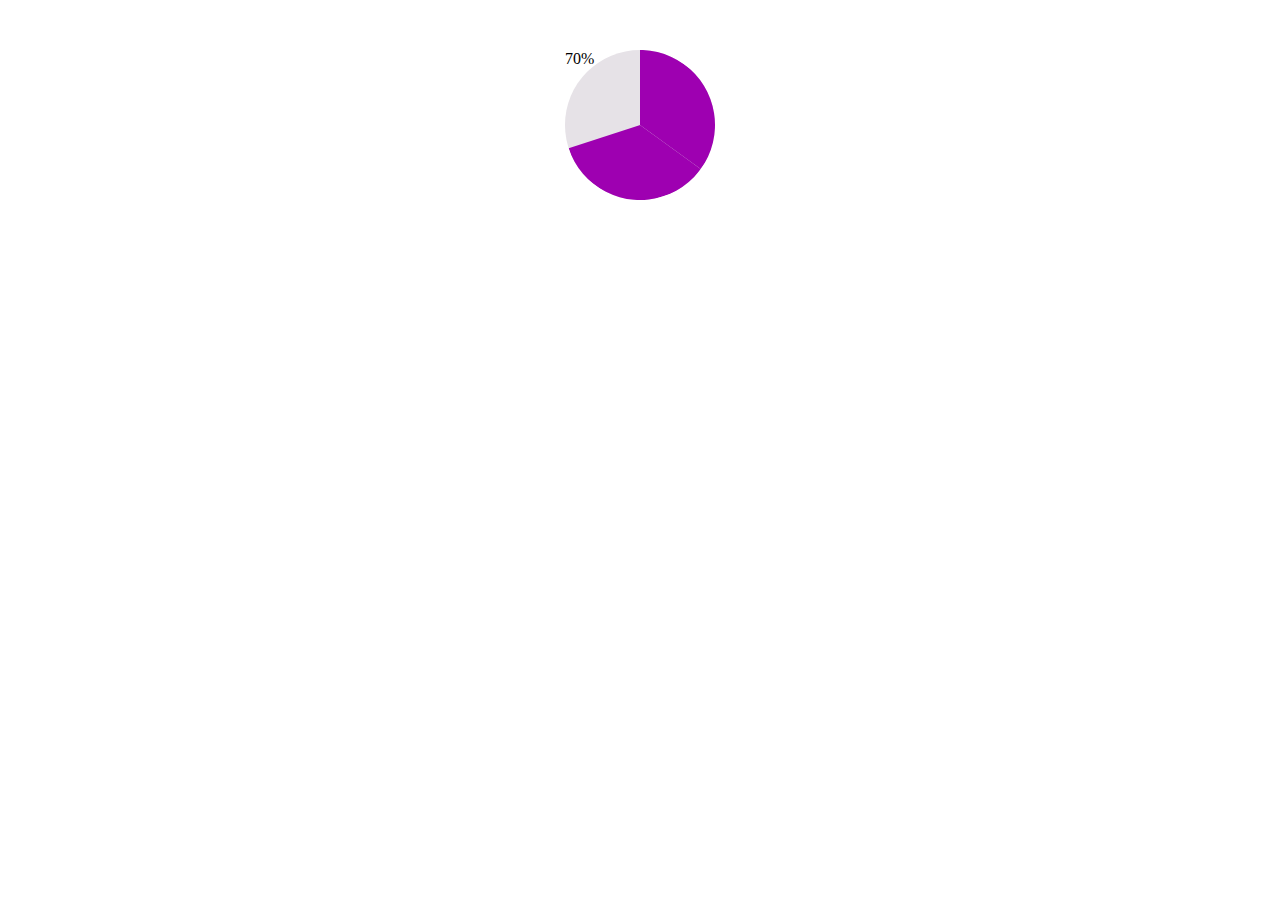
<file: menu2/index.html>
<!DOCTYPE html>
<!DOCTYPE html>
<html>
<head>
	<title>contador</title>
<link rel="stylesheet" type="text/css" href="style.css">
</head>
<body>
<section>
	<div class="circle-wrap">
		<div class="circle">
			<div class="mask full">
				<div class="fill"></div>
			</div>
			<div class="mask half">
				<div class="fill"></div>
			</div>
			<div class="inside-circle"> 70% </div>
		</div>
	</div>
</section>
</body>
</html>
</file>
<file: menu2/style.css>
.circle-wrap {
	margin: 50px auto;
	width: 150px;
	height: 150px;
	background: #e6e2e7;
	border-radius: 50%;
}
.circle-wrap .circle .mask,
.circle-wrap .circle .fill {
	width: 150px;
	height: 150px;
	position: absolute;
	border-radius: 50%;
}
.circle-wrap .circle .mask {
	clip: rect(0px, 150px, 150px, 75px);
}
.circle-wrap .circle .mask .fill {
	clip: rect(0px, 75px, 150px, 0px);
	background-color: #9e00b1;
}
.circle-wrap .circle .mask.full,
.circle-wrap .circle .fill {
	animation: fill ease-in-out 3s;
	transform: rotate(126deg);
}
</file>
